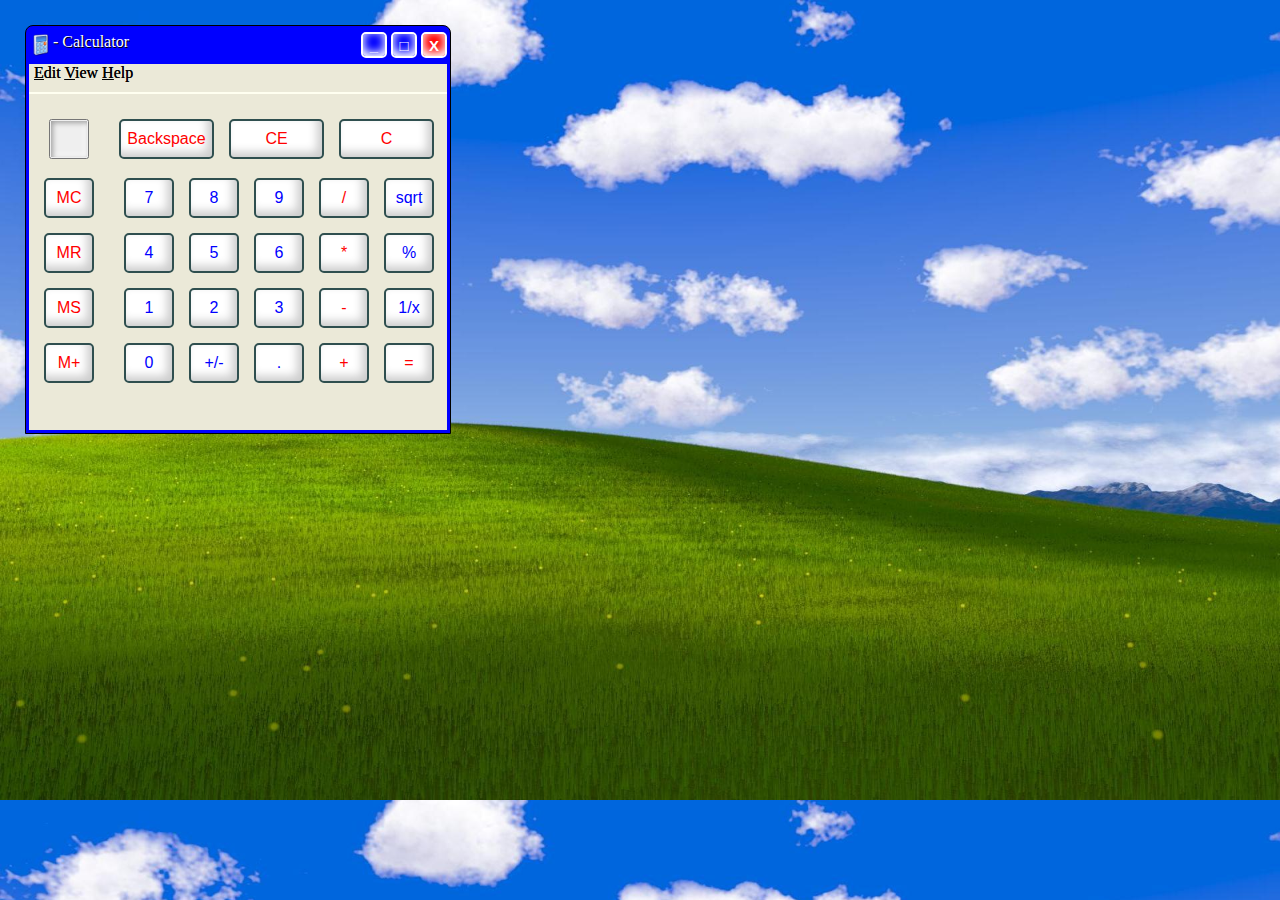
<file: index.html>
﻿<!DOCTYPE html>

<html lang="en" xmlns="http://www.w3.org/1999/xhtml">
<head>
    <meta charset="utf-8" />
    <title>Калькулятор Windows-XP</title>
    <link rel="stylesheet" href="calc.css">
    <!--<style>
        body {
            background-image: url("bliss.jpg");
            background-size: cover;
            font-family: Tahoma;
            text-shadow: 1px 1px black;
        }

        .main-window {
            border: solid 1px;
            width: 400px;
            height: 360px;
            position: absolute;
            left: 25px;
            top: 25px;
            border-top-left-radius: 8px;
            border-top-right-radius: 8px;
        }

        .title-bar {
            width: 100%;
            height: 38px;
            background-color: blue;
            border-top-left-radius: 7px;
            border-top-right-radius: 7px;
            color: white;
            display: flex;
            justify-content: space-between;
            align-items: center;
        }

        .title-bar-left-side {
            display: flex;
        }

        #app-icon {
            width: 24px;
            height: 24px;
        }

        .title-bar button {
            width: 26px;
            height: 26px;
            border: 2px solid #FFFFFF;
            font-size: 15px;
            line-height: 1;
            border-top-left-radius: 5px;
            border-top-right-radius: 5px;
            border-bottom-left-radius: 5px;
            border-bottom-right-radius: 5px;
            box-shadow: inset -0px -3px 10px 1px white;
        }

        .hide-button {
            background-color: blue;
            color: white;
            font-weight: bold;
        }

        .restore-button {
            background-color: blue;
            color: white;
            font-weight: bold;
        }

        .close-button {
            background-color: red;
            color: white;
            font-weight: bold;
        }

        .client-rect {
            background-color: rgb(235,233,216);
            width: 100%;
            height: 322px;
        }

        .edit-view-help {
            text-shadow: 0px 0px;
            margin-left: 5px;
        }

        .line {
            width: 100%;
            height: 2px;
            /* Имитация утопленной линии Windows XP (используя градиент или тени) */
            background-color: #FFFFF0; /* Светлый фон */
            /*border-top: 1px solid #FFFFFF;*/ /* Имитация света сверху */
            /*border-bottom: 1px solid #808080;*/ /* Имитация тени снизу */
            margin: 10px 0; /* Отступ по вертикали */
        }

        .xp-display {
            width: 372px;
            height: 30px;
            border: 2px solid #778899;
            background-color: #FFFFFF;
            color: black;
            text-align: right; /* Текст обычно выровнен вправо */
            font-size: 18px;
        }

        #square {
            width: 40px;
            height: 40px;
            margin: 0 15px 0 15px;
            /*   margin-left: 15px;*/
            /*border: 2px solid #FFFFFF;*/
            box-shadow:
            /* 1. Темная тень (INSET) в левом верхнем углу */
            inset 2px 2px 5px rgba(128, 128, 128, 0.7),
            /* 2. Светлая тень (INSET) для противоположной стороны */
            inset -2px -2px 5px rgba(255, 255, 255, 0.8);
            display: inline-block;
            vertical-align: top;
        }

        /* Базовый контейнер в одну строку */
        .row {
            display: inline-flex;
            align-items: flex-start; /* выравниваем по верхнему краю */
            margin-top: 15px; /* отступ сверху */
            gap: 0; /* управляем отступами между элементами ниже в конкретных правилах */
        }

        .action-btn {
            width: 90px;
            height: 40px;
            margin-left: 15px;
            background-color: white;
            color: red;
            font-weight: bold;
            border-radius: 5px;
            border: 2px solid #2F4F4F;
            display: inline-flex;
            align-items: center;
            justify-content: center;
            cursor: pointer;
            user-select: none;
            box-sizing: border-box;
            box-shadow: -5px -5px 10px rgba(0, 0, 0, 0.2) inset;
        }

            /* Фокус для доступности (опционально) */
            .action-btn:focus {
                outline: 3px solid #3498db;
                outline-offset: 2px;
            }

        /* Убираем лишний вертикальный отступ у тела, если нужно встраивать в страницу */
        body {
            margin: 0;
            padding: 0;
        }
    </style>-->
</head>
<body>
    <div class="main-window">
        <div class="title-bar">
            <div class="title-bar-left-side">
                <img id="app-icon" src="CalcXP.ico">
                <div>- Calculator</div>
            </div>
            <div>
                <button class="hide-restore-button">_</button>
                <button class="hide-restore-button">□</button>
                <button class="close-button">X</button="close-button">
            </div>
        </div>
        <!-- ----------------------------------------------- -->
        <div class="client-rect">
            <div class="edit-view-help">
                <u>E</u>dit <u>V</u>iew <u>H</u>elp
            </div>
            <div class="line">
            </div>
            <div id="calculator">
            <div style=text-align:center id="result"></div>
            <div class="row" aria-label="toolbar">
                <button id="square" aria-label="square"></button>
                <button class="action-btn backspace" aria-label="Backspace">Backspace</button>
                <button class="action-btn CE" aria-label="Clear Entry">CE</button>
                <button class="action-btn C" aria-label="Clear">C</button>
            </div>
            <div class="row" aria-label="toolbar">
                <button class="left-buttons" aria-label="Memory Clear">MC</button>
                <button class="action-btn-1 7" aria-label="7">7</button>
                <button class="action-btn-1 8" aria-label="8">8</button>
                <button class="action-btn-1 9" aria-label="9">9</button>
                <button class="action-btn-2 /" aria-label="Divide">/</button>
                <button class="action-btn-1 SQRT" aria-label="SQRT">sqrt</button>
            </div>
            <div class="row" aria-label="toolbar">
                <button class="left-buttons" aria-label="Memory Read">MR</button>
                <button class="action-btn-1 4" aria-label="4">4</button>
                <button class="action-btn-1 5" aria-label="5">5</button>
                <button class="action-btn-1 6" aria-label="6">6</button>
                <button class="action-btn-2 *" aria-label="Multiply">*</button>
                <button class="action-btn-1 %" aria-label="%">%</button>
            </div>
            <div class="row" aria-label="toolbar">
                <button class="left-buttons" aria-label="Memory Save">MS</button>
                <button class="action-btn-1 1" aria-label="1">1</button>
                <button class="action-btn-1 2" aria-label="2">2</button>
                <button class="action-btn-1 3" aria-label="3">3</button>
                <button class="action-btn-2 -" aria-label="Substract">-</button>
                <button class="action-btn-1 1/x" aria-label="1/x">1/x</button>
            </div>
            <div class="row" aria-label="toolbar">
                <button class="left-buttons" aria-label="Memory Add">M+</button>
                <button class="action-btn-1 0" aria-label="0">0</button>
                <button class="action-btn-1 +/-" aria-label="Negative">+/-</button>
                <button class="action-btn-1 ." aria-label=".">.</button>
                <button class="action-btn-2 +" aria-label="Add">+</button>
                <button class="action-btn-2 =" aria-label="Result">=</button>
            </div>
            </div>
        </div>
    </div>
</body>
</html>
</file>
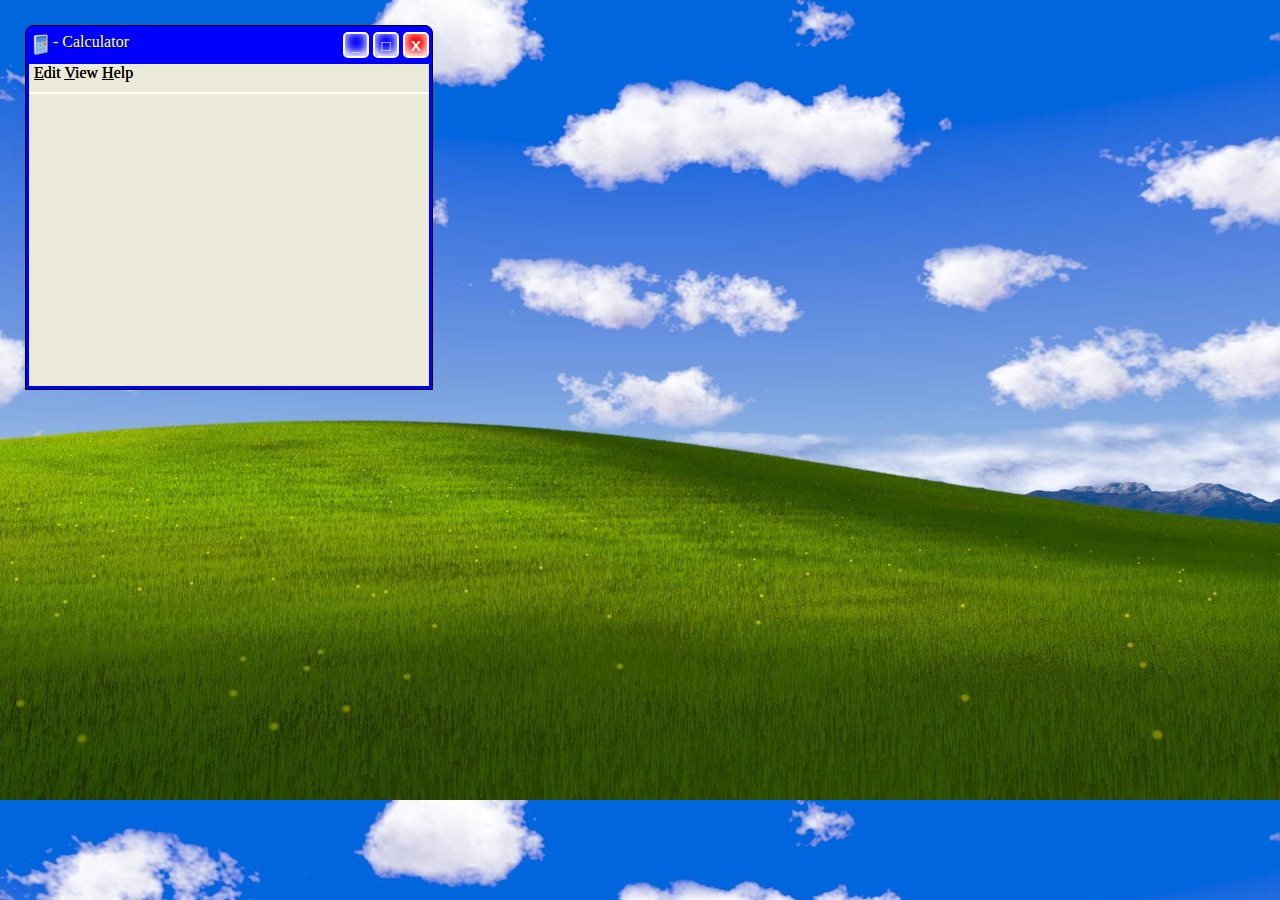
<file: calc.html>
﻿<!DOCTYPE html>

<html lang="en" xmlns="http://www.w3.org/1999/xhtml">
<head>
    <meta charset="utf-8" />
    <title>Калькулятор Windows-XP</title>
    <link rel="stylesheet" href="calc.css">
    <style>
        body {
            background-image: url("bliss.jpg");
            background-size: cover;
            font-family: Tahoma;
            text-shadow: 1px 1px black;
        }

        .main-window {
            border: solid 1px;
            width: 400px;
            height: 360px;
            position: absolute;
            left: 25px;
            top: 25px;
            border-top-left-radius: 8px;
            border-top-right-radius: 8px;
        }

        .title-bar {
            width: 100%;
            height: 38px;
            background-color: blue;
            border-top-left-radius: 7px;
            border-top-right-radius: 7px;
            color: white;
            display: flex;
            justify-content: space-between;
            align-items: center;
        }

        .title-bar-left-side {
            display: flex;
        }

        #app-icon {
            width: 24px;
            height: 24px;
        }

        .title-bar button {
            width: 26px;
            height: 26px;
            border: 2px solid #FFFFFF;
            font-size: 15px;
            line-height: 1;
            border-top-left-radius: 5px;
            border-top-right-radius: 5px;
            border-bottom-left-radius: 5px;
            border-bottom-right-radius: 5px;
            box-shadow: inset -0px -3px 10px 1px white;
        }

        .hide-button {
            background-color: blue;
            color: white;
            font-weight: bold;
        }

        .restore-button {
            background-color: blue;
            color: white;
            font-weight: bold;
        }

        .close-button {
            background-color: red;
            color: white;
            font-weight: bold;
        }

        .client-rect {
            background-color: rgb(235,233,216);
            width: 100%;
            height: 322px;
        }

        .edit-view-help {
            text-shadow: 0px 0px;
            margin-left: 5px;
        }

        .line {
            width: 100%;
            height: 2px;
            /* Имитация утопленной линии Windows XP (используя градиент или тени) */
            background-color: #FFFFF0; /* Светлый фон */
            /*border-top: 1px solid #FFFFFF;*/ /* Имитация света сверху */
            /*border-bottom: 1px solid #808080;*/ /* Имитация тени снизу */
            margin: 10px 0; /* Отступ по вертикали */
        }

    </style>
</head>
<body>
    <div class="main-window">
        <div class="title-bar">
            <div class="title-bar-left-side">
                <img id="app-icon" src="CalcXP.ico">
                <div>- Calculator</div>
            </div>
            <div>
                <button class="hide-button">_</button>
                <button class="restore-button">□</button>
                <button class="close-button">X</button="close-button">
            </div>
        </div>
        <!-- ----------------------------------------------- -->
        <div class="client-rect">
            <div class="edit-view-help">
                <u>E</u>dit <u>V</u>iew <u>H</u>elp                
            </div>
            <div class="line">               
            </div>
        </div>
    </div>
</body>
</html>
</file>
<file: calc.css>
﻿body {
    background-image: url("bliss.jpg");
    background-size: cover;
    font-family: Tahoma;
    text-shadow: 1px 1px black;
}

.main-window {
    border: solid 1px;
    width: 418px;
    height: 404px;
    position: absolute;
    left: 25px;
    top: 25px;
    border-top-left-radius: 8px;
    border-top-right-radius: 8px;
    background-color: blue;
    padding: 0 3px 3px 3px;
}

.title-bar {
    width: 100%;
    height: 38px;
    background-color: blue;
    border-top-left-radius: 7px;
    border-top-right-radius: 7px;
    color: white;
    display: flex;
    justify-content: space-between;
    align-items: center;
}

.title-bar-left-side {
    display: flex;
}

#app-icon {
    width: 24px;
    height: 24px;
}

.title-bar button {
    width: 26px;
    height: 26px;
    border: 2px solid #FFFFFF;
    font-size: 15px;
    line-height: 1;
    border-top-left-radius: 5px;
    border-top-right-radius: 5px;
    border-bottom-left-radius: 5px;
    border-bottom-right-radius: 5px;
    box-shadow: inset -0px -3px 10px 1px white;
}

.hide-restore-button {
    background-color: blue;
    color: white;
    font-weight: bold;
}

.close-button {
    background-color: red;
    color: white;
    font-weight: bold;
}

.client-rect {
    background-color: rgb(235,233,216);
    width: 100%;
    height: 366px;
}

.edit-view-help {
    text-shadow: 0px 0px;
    margin-left: 5px;
}

.line {
    width: 100%;
    height: 2px;
    /* Имитация утопленной линии Windows XP (используя градиент или тени) */
    background-color: #FFFFF0; /* Светлый фон */
    /*border-top: 1px solid #FFFFFF;*/ /* Имитация света сверху */
    /*border-bottom: 1px solid #808080;*/ /* Имитация тени снизу */
    margin: 10px 0; /* Отступ по вертикали */
}

.xp-display {
    width: 384px;
    height: 30px;
    border: 2px solid #778899;
    background-color: #FFFFFF;
    color: black;
    text-align: right; /* Текст обычно выровнен вправо */
    font-size: 18px;
}

#square {
    width: 40px;
    height: 40px;
    margin: 0 15px 0 20px;
    /*   margin-left: 15px;*/
    /*border: 2px solid #FFFFFF;*/
    box-shadow:
    /* 1. Темная тень (INSET) в левом верхнем углу */
    inset 2px 2px 5px rgba(128, 128, 128, 0.7),
    /* 2. Светлая тень (INSET) для противоположной стороны */
    inset -2px -2px 5px rgba(255, 255, 255, 0.8);
    display: inline-block;
    vertical-align: top;
}

/* Базовый контейнер в одну строку */
.row {
    display: inline-flex;
    align-items: flex-start; /* выравниваем по верхнему краю */
    margin-top: 15px; /* отступ сверху */
    gap: 0; /* управляем отступами между элементами ниже в конкретных правилах */
}

.action-btn {
    width: 95px;
    height: 40px;
    margin-left: 15px;
    background-color: white;
    color: red;
    font-size: 16px;
    /*font-weight: bold;*/
    border-radius: 5px;
    border: 2px solid #2F4F4F;
    display: inline-flex;
    align-items: center;
    justify-content: center;
    cursor: pointer;
    user-select: none;
    box-sizing: border-box;
    box-shadow: -5px -5px 10px rgba(0, 0, 0, 0.2) inset;
}

.action-btn-1 {
    width: 50px;
    height: 40px;
    margin-left: 15px;
    background-color: white;
    color: blue;
    font-size: 16px;
    /*font-weight: bold;*/
    border-radius: 5px;
    border: 2px solid #2F4F4F;
    display: inline-flex;
    align-items: center;
    justify-content: center;
    cursor: pointer;
    user-select: none;
    box-sizing: border-box;
    box-shadow: -5px -5px 10px rgba(0, 0, 0, 0.2) inset;
}

.action-btn-2 {
    width: 50px;
    height: 40px;
    margin-left: 15px;
    background-color: white;
    color: red;
    font-size: 16px;
    /*font-weight: bold;*/
    border-radius: 5px;
    border: 2px solid #2F4F4F;
    display: inline-flex;
    align-items: center;
    justify-content: center;
    cursor: pointer;
    user-select: none;
    box-sizing: border-box;
    box-shadow: -5px -5px 10px rgba(0, 0, 0, 0.2) inset;
}

    /* Фокус для доступности (опционально) */
    .action-btn:focus {
        outline: 3px solid #3498db;
        outline-offset: 2px;
    }

/* Убираем лишний вертикальный отступ у тела, если нужно встраивать в страницу */
body {
    margin: 0;
    padding: 0;
}

.left-buttons {
    width: 50px;
    height: 40px;
    margin: 0 15px 0 15px;
    display: inline-block;
    vertical-align: top;
    background-color: white;
    color: red;
    font-size: 16px;
    /*font-weight: bold;*/
    border-radius: 5px;
    border: 2px solid #2F4F4F;
    display: inline-flex;
    align-items: center;
    justify-content: center;
    cursor: pointer;
    user-select: none;
    box-sizing: border-box;
    box-shadow: -5px -5px 10px rgba(0, 0, 0, 0.2) inset;
}
</file>
